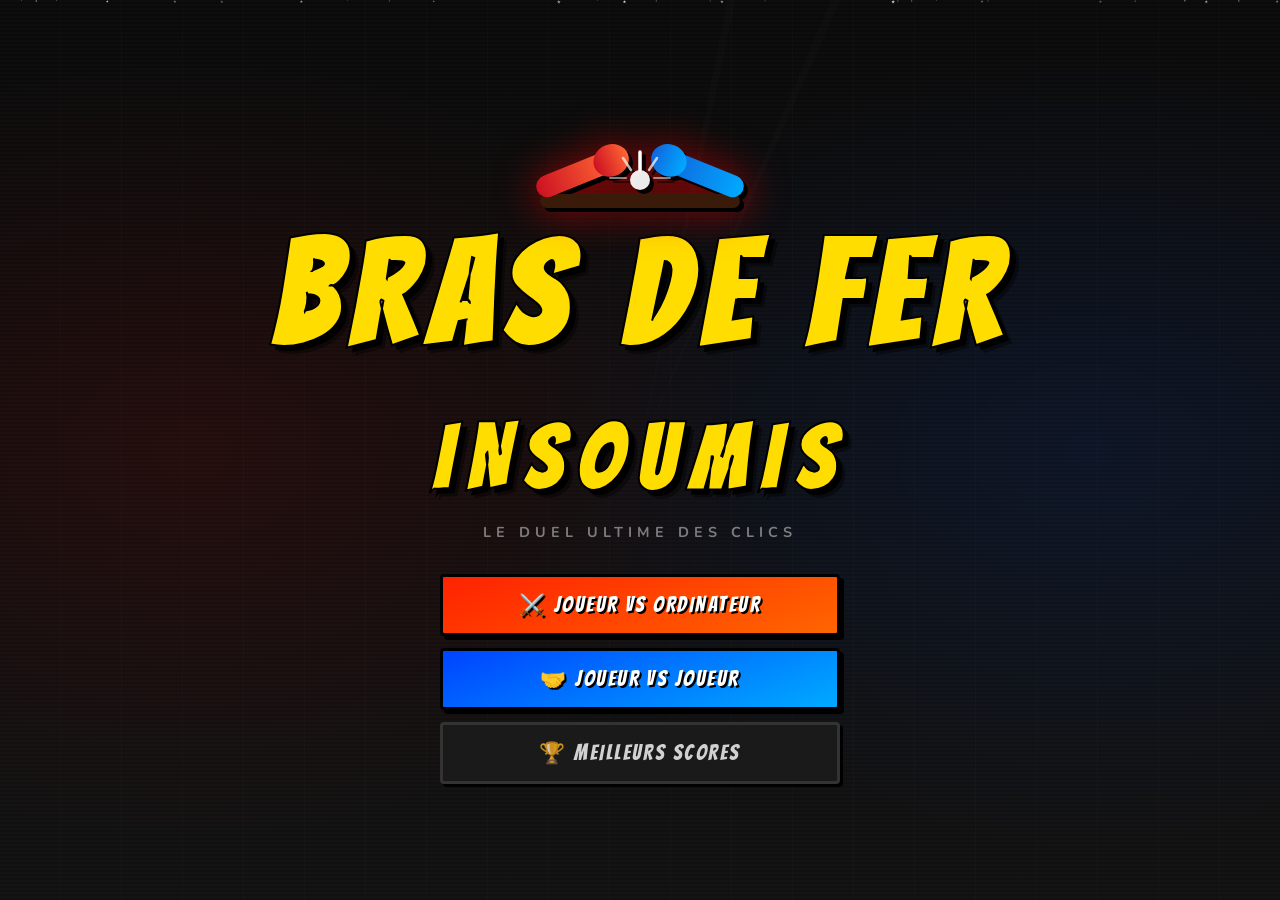
<file: index.html>
<!DOCTYPE html>
<html lang="fr">
<head>
  <meta charset="UTF-8">
  <meta name="viewport" content="width=device-width, initial-scale=1.0">
  <title>BRAS DE FER INSOUMIS — Le Duel Ultime</title>
  <meta name="description" content="Jeu de Bras de Fer Insoumie en duel — Joueur vs IA ou Joueur vs Joueur. Qui clique le plus vite gagne !">
  <link rel="stylesheet" href="css/style.css">
  <link rel="stylesheet" href="css/menu.css">
</head>
<body>

<!-- ══════════════════════════════════════════════════
     SCREEN 1 — MENU PRINCIPAL
══════════════════════════════════════════════════ -->
<div id="screen-main" class="screen active">
  <div class="particles" id="particles-main"></div>

  <div class="menu-container">
    <!-- Logo -->
    <div class="logo-wrapper">
      <svg class="logo-svg" viewBox="0 0 220 110" xmlns="http://www.w3.org/2000/svg">
        <defs>
          <linearGradient id="lgL" x1="0%" y1="0%" x2="100%" y2="0%">
            <stop offset="0%" stop-color="#cc1122"/>
            <stop offset="100%" stop-color="#ff6633"/>
          </linearGradient>
          <linearGradient id="lgR" x1="0%" y1="0%" x2="100%" y2="0%">
            <stop offset="0%" stop-color="#1166dd"/>
            <stop offset="100%" stop-color="#00aaff"/>
          </linearGradient>
        </defs>
        <!-- Table -->
        <rect x="10" y="78" width="200" height="14" rx="7" fill="#3a1a08"/>
        <!-- Left arm -->
        <g transform="rotate(-22, 30, 78)">
          <rect x="10" y="55" width="80" height="22" rx="11" fill="url(#lgL)"/>
          <ellipse cx="90" cy="66" rx="18" ry="16" fill="url(#lgL)"/>
        </g>
        <!-- Right arm -->
        <g transform="rotate(22, 190, 78)">
          <rect x="130" y="55" width="80" height="22" rx="11" fill="url(#lgR)"/>
          <ellipse cx="130" cy="66" rx="18" ry="16" fill="url(#lgR)"/>
        </g>
        <!-- Clash -->
        <circle cx="110" cy="64" r="10" fill="white" opacity="0.92"/>
        <line x1="110" y1="36" x2="110" y2="54" stroke="white" stroke-width="3.5" stroke-linecap="round"/>
        <line x1="93"  y1="42" x2="101" y2="54" stroke="white" stroke-width="2.5" stroke-linecap="round" opacity="0.7"/>
        <line x1="127" y1="42" x2="119" y2="54" stroke="white" stroke-width="2.5" stroke-linecap="round" opacity="0.7"/>
        <line x1="80"  y1="62" x2="96"  y2="62" stroke="white" stroke-width="2"   stroke-linecap="round" opacity="0.5"/>
        <line x1="124" y1="62" x2="140" y2="62" stroke="white" stroke-width="2"   stroke-linecap="round" opacity="0.5"/>
      </svg>

      <h1 class="logo-title">BRAS DE FER<br><span style="font-size:0.62em;letter-spacing:0.18em;color:var(--gold);">INSOUMIS</span></h1>
      <p class="logo-subtitle">Le Duel Ultime des Clics</p>
    </div>

    <!-- Buttons -->
    <div class="menu-buttons">
      <button class="btn btn-primary btn-menu" id="btn-pve">⚔️ Joueur vs Ordinateur</button>
      <button class="btn btn-secondary btn-menu" id="btn-pvp">🤝 Joueur vs Joueur</button>
      <button class="btn btn-ghost btn-menu" id="btn-scores">🏆 Meilleurs Scores</button>
    </div>
  </div>
</div>

<!-- ══════════════════════════════════════════════════
     SCREEN 2 — SÉLECTION DE L'ADVERSAIRE
══════════════════════════════════════════════════ -->
<div id="screen-opponents" class="screen">
  <div class="particles" id="particles-opp"></div>
  <button class="btn-back" id="back-opp">&#8592; Retour</button>

  <div class="character-container">
    <h2 class="screen-title" style="color:var(--p1);">&#9876;&#65039; CHOISIS TON ADVERSAIRE</h2>

    <div class="carousel-wrapper">
      <button class="carousel-arrow arrow-left" id="opp-prev">&#8249;</button>
      <div class="carousel-stage">
        <div class="carousel-card side-left" id="opp-card-left"></div>
        <div class="carousel-card center-card" id="opp-card-center"></div>
        <div class="carousel-card side-right" id="opp-card-right"></div>
      </div>
      <button class="carousel-arrow arrow-right" id="opp-next">&#8250;</button>
    </div>

    <div class="carousel-dots" id="opp-dots"></div>

    <div style="text-align:center; margin-top:var(--sp-md);">
      <button class="btn btn-primary btn-menu" id="btn-fight"
              style="max-width:280px; margin:0 auto; font-size:1.1rem; padding:16px 40px;">
        &#9876;&#65039; COMBATTRE !
      </button>
    </div>
  </div>
</div>

<!-- ══════════════════════════════════════════════════
     SCREEN 3 — SÉLECTION DU PERSONNAGE
══════════════════════════════════════════════════ -->
<div id="screen-character" class="screen">
  <div class="particles" id="particles-char"></div>
  <button class="btn-back" id="back-char">← Retour</button>

  <div class="character-container">
    <h2 class="screen-title glow-gold" id="char-screen-title">CHOISIS TON COMBATTANT</h2>

    <div class="carousel-wrapper">
      <!-- Flèche gauche -->
      <button class="carousel-arrow arrow-left" id="carousel-prev">&#8249;</button>

      <!-- Carte centrale -->
      <div class="carousel-stage">
        <!-- Carte gauche (preview) -->
        <div class="carousel-card side-left" id="card-left"></div>
        <!-- Carte centrale active -->
        <div class="carousel-card center-card" id="card-center"></div>
        <!-- Carte droite (preview) -->
        <div class="carousel-card side-right" id="card-right"></div>
      </div>

      <!-- Flèche droite -->
      <button class="carousel-arrow arrow-right" id="carousel-next">&#8250;</button>
    </div>

    <!-- Indicateurs de position -->
    <div class="carousel-dots" id="carousel-dots"></div>

    <!-- Bouton de sélection -->
    <div style="text-align:center; margin-top: var(--sp-md);">
      <button class="btn btn-primary btn-menu" id="btn-select-char"
              style="max-width:280px; margin:0 auto; font-size:1.1rem; padding:16px 40px;">
        ✊ CHOISIR CE COMBATTANT
      </button>
    </div>
  </div>
</div>

<!-- ══════════════════════════════════════════════════
     SCREEN 4 — MEILLEURS SCORES
══════════════════════════════════════════════════ -->
<div id="screen-scores" class="screen">
  <div class="particles" id="particles-scores"></div>
  <button class="btn-back" id="back-scores">← Retour</button>

  <div class="scores-container glass-card">
    <h2 class="screen-title glow-gold">🏆 MEILLEURS SCORES</h2>
    <div class="scores-list" id="scores-list"></div>
    <button class="btn btn-ghost" id="btn-clear"
            style="width:100%;margin-top:var(--sp-sm);">
      🗑️ Effacer les scores
    </button>
  </div>
</div>

<script src="js/avatar.js"></script>
<script src="js/ai.js"></script>
<script src="js/main.js"></script>
</body>
</html>
</file>
<file: css/style.css>
﻿/* ============================================================
   BRAS DE FER — Design System Global — Style Manga / Animé
   ============================================================ */

@import url('https://fonts.googleapis.com/css2?family=Bangers&family=Nunito:wght@400;600;700;900&display=swap');

/* ===== RESET ===== */
*, *::before, *::after { margin: 0; padding: 0; box-sizing: border-box; }

/* ===== CSS VARIABLES ===== */
:root {
  /* Backgrounds */
  --bg-deep:  #0a0a0a;
  --bg-dark:  #111111;
  --bg-mid:   #1a1a1a;
  --bg-card:  #1e1e1e;

  /* Panel (manga style — opaque) */
  --glass:         #1e1e1e;
  --glass-strong:  #252525;
  --glass-border:  #333333;
  --glass-hover:   #2a2a2a;

  /* Player 1 — Rouge Manga */
  --p1:       #e60000;
  --p1-light: #ff4444;
  --p1-dark:  #aa0000;
  --p1-glow:  rgba(230,0,0,0.55);

  /* Player 2 / AI — Bleu Néon */
  --p2:       #0055ff;
  --p2-light: #4488ff;
  --p2-dark:  #003acc;
  --p2-glow:  rgba(0,85,255,0.55);

  /* AI accent — Vert Électrique */
  --ai:       #00ff88;
  --ai-light: #55ffaa;
  --ai-dark:  #00cc66;
  --ai-glow:  rgba(0,255,136,0.45);

  /* Gold manga */
  --gold:      #ffdd00;
  --gold-glow: rgba(255,221,0,0.6);

  /* Text */
  --text:        #ffffff;
  --text-sec:    rgba(255,255,255,0.80);
  --text-muted:  rgba(255,255,255,0.45);

  /* Typography */
  --ff-display: 'Bangers', cursive;
  --ff-body:    'Nunito', sans-serif;

  /* Spacing */
  --sp-xs:  6px;
  --sp-sm:  12px;
  --sp-md:  20px;
  --sp-lg:  32px;
  --sp-xl:  56px;

  /* Radius — manga anguleux */
  --r-sm:   4px;
  --r-md:   8px;
  --r-lg:   12px;
  --r-xl:   16px;
  --r-full: 9999px;

  /* Transitions */
  --t-fast: 0.10s ease;
  --t-med:  0.22s ease;
  --t-slow: 0.45s cubic-bezier(0.4,0,0.2,1);

  /* Manga border */
  --manga-border: 3px solid #000;
  --manga-shadow: 4px 4px 0px #000;
}

/* ===== BASE ===== */
html, body {
  width: 100%; height: 100%; min-height: 100%;
  overflow-x: hidden;
  background: var(--bg-deep);
  color: var(--text);
  font-family: var(--ff-body);
  -webkit-font-smoothing: antialiased;
}

/* ===== SCREEN SYSTEM ===== */
.screen {
  position: fixed;
  inset: 0;
  display: flex;
  align-items: flex-start;
  justify-content: center;
  opacity: 0;
  pointer-events: none;
  transition: opacity var(--t-slow);
  overflow-y: auto;
  overflow-x: hidden;
  padding: var(--sp-lg) var(--sp-md);
}
.screen.active { opacity: 1; pointer-events: all; }

@media (min-height: 600px) {
  .screen { align-items: center; }
}

/* ===== BACKGROUND — Manga Grid ===== */
.screen::before {
  content: '';
  position: absolute; inset: 0;
  background:
    repeating-linear-gradient(
      0deg,
      transparent,
      transparent 2px,
      rgba(255,255,255,0.012) 2px,
      rgba(255,255,255,0.012) 4px
    ),
    repeating-linear-gradient(
      90deg,
      transparent,
      transparent 60px,
      rgba(255,255,255,0.015) 60px,
      rgba(255,255,255,0.015) 61px
    ),
    radial-gradient(ellipse 70% 70% at 15% 50%, rgba(230,0,0,0.10) 0%, transparent 65%),
    radial-gradient(ellipse 70% 70% at 85% 50%, rgba(0,85,255,0.10) 0%, transparent 65%),
    linear-gradient(180deg, #0a0a0a 0%, #111 100%);
  z-index: 0;
  pointer-events: none;
}

/* ===== PARTICLES — Étoiles manga ===== */
.particles {
  position: absolute; inset: 0;
  z-index: 1; overflow: hidden;
  pointer-events: none;
}
.particle {
  position: absolute;
  background: #fff;
  clip-path: polygon(50% 0%, 61% 35%, 98% 35%, 68% 57%, 79% 91%, 50% 70%, 21% 91%, 32% 57%, 2% 35%, 39% 35%);
  animation: particle-rise linear infinite;
}
@keyframes particle-rise {
  0%   { transform: translateY(108vh) scale(0.2) rotate(0deg); opacity: 0; }
  8%   { opacity: 0.9; }
  92%  { opacity: 0.5; }
  100% { transform: translateY(-8vh) scale(1) rotate(360deg); opacity: 0; }
}

/* ===== MANGA CARD ===== */
.glass-card {
  background: var(--bg-card);
  border: var(--manga-border);
  box-shadow: var(--manga-shadow);
  border-radius: var(--r-md);
}

/* ===== BUTTONS ===== */
.btn {
  display: inline-flex;
  align-items: center;
  justify-content: center;
  gap: var(--sp-xs);
  padding: 14px 32px;
  border: 3px solid #000;
  border-radius: var(--r-sm);
  font-family: var(--ff-display);
  font-size: 1.3rem;
  font-weight: 400;
  letter-spacing: 0.12em;
  text-transform: uppercase;
  cursor: pointer;
  box-shadow: 4px 4px 0px #000;
  transition: transform var(--t-fast), box-shadow var(--t-fast);
  position: relative;
  overflow: hidden;
  white-space: nowrap;
}
.btn:hover {
  box-shadow: 2px 2px 0px #000;
  transform: translate(2px, 2px);
}
.btn:active {
  transform: translate(4px, 4px);
  box-shadow: 0px 0px 0px #000;
}

.btn-primary {
  background: linear-gradient(160deg, #ff2200 0%, #ff6600 100%);
  color: #fff;
  text-shadow: 2px 2px 0 #000;
}
.btn-primary:hover { filter: brightness(1.12); }

.btn-secondary {
  background: linear-gradient(160deg, #0044ff 0%, #00aaff 100%);
  color: #fff;
  text-shadow: 2px 2px 0 #000;
}
.btn-secondary:hover { filter: brightness(1.12); }

.btn-ghost {
  background: var(--bg-mid);
  color: var(--text-sec);
  border: 3px solid var(--glass-border);
  box-shadow: 3px 3px 0px #000;
}
.btn-ghost:hover {
  background: var(--glass-hover);
  color: var(--text);
}

/* ===== SCROLLBAR ===== */
::-webkit-scrollbar { width: 4px; }
::-webkit-scrollbar-track { background: transparent; }
::-webkit-scrollbar-thumb { background: var(--glass-border); border-radius: 2px; }

/* ===== TYPOGRAPHY UTILITIES ===== */
.glow-gold {
  color: var(--gold);
  text-shadow: 3px 3px 0 #000, 0 0 20px var(--gold), 0 0 50px rgba(255,221,0,0.4);
}
.glow-red {
  color: var(--p1-light);
  text-shadow: 3px 3px 0 #000, 0 0 20px var(--p1);
}
.glow-blue {
  color: var(--p2-light);
  text-shadow: 3px 3px 0 #000, 0 0 20px var(--p2);
}

/* ===== KEYFRAMES ===== */
@keyframes bounce-in {
  0%   { transform: scale(0.4) translateY(20px); opacity: 0; }
  65%  { transform: scale(1.10) translateY(-6px); }
  100% { transform: scale(1) translateY(0); opacity: 1; }
}
@keyframes slide-up {
  from { transform: translateY(32px); opacity: 0; }
  to   { transform: translateY(0);    opacity: 1; }
}
@keyframes slide-down {
  from { transform: translateY(-32px); opacity: 0; }
  to   { transform: translateY(0);     opacity: 1; }
}
@keyframes shake {
  0%,100% { transform: translateX(0) rotate(0); }
  15%     { transform: translateX(-8px) rotate(-2deg); }
  30%     { transform: translateX(8px) rotate(2deg); }
  50%     { transform: translateX(-5px) rotate(-1deg); }
  70%     { transform: translateX(5px) rotate(1deg); }
}
@keyframes pulse-scale {
  0%,100% { transform: scale(1); }
  50%     { transform: scale(1.10); }
}
@keyframes flicker {
  0%,100% { opacity: 1; }
  40%     { opacity: 0.45; }
  50%     { opacity: 1; }
  55%     { opacity: 0.60; }
}
@keyframes spin { to { transform: rotate(360deg); } }
@keyframes fade-in-up {
  from { transform: translateY(20px); opacity: 0; }
  to   { transform: translateY(0);    opacity: 1; }
}
@keyframes ripple-out {
  to { transform: translate(-50%,-50%) scale(4); opacity: 0; }
}
@keyframes confetti-fall {
  0%   { transform: translateY(-30px) rotate(0deg) scale(1); opacity: 1; }
  100% { transform: translateY(105vh) rotate(540deg) scale(0.5); opacity: 0; }
}
</file>
<file: css/menu.css>
﻿/* ============================================================
   BRAS DE FER — Menu Styles — Style Manga / Animé
   ============================================================ */

/* ===== BACK BUTTON ===== */
.btn-back {
  position: absolute;
  top: var(--sp-md); left: var(--sp-md);
  z-index: 100;
  padding: 8px 18px;
  background: var(--bg-mid);
  border: 3px solid #000;
  border-radius: var(--r-sm);
  box-shadow: 3px 3px 0 #000;
  color: var(--text-sec);
  font-family: var(--ff-display);
  font-size: 1.1rem;
  letter-spacing: 0.08em;
  cursor: pointer;
  transition: all var(--t-fast);
}
.btn-back:hover {
  background: var(--glass-hover);
  color: var(--text);
  transform: translate(2px, 2px);
  box-shadow: 1px 1px 0 #000;
}

/* ===== SCREEN TITLE ===== */
.screen-title {
  font-family: var(--ff-display);
  font-size: clamp(2.2rem, 5.5vw, 3.6rem);
  letter-spacing: 0.12em;
  text-align: center;
  color: var(--text);
  text-shadow: 3px 3px 0 #000;
  -webkit-text-stroke: 1px rgba(0,0,0,0.5);
}

/* ============================================================
   SCREEN 1 — MAIN MENU
   ============================================================ */
.menu-container {
  position: relative; z-index: 10;
  display: flex; flex-direction: column;
  align-items: center;
  gap: var(--sp-lg);
  width: 100%;
  padding: var(--sp-md);
  animation: slide-up 0.6s ease both;
}

/* Logo */
.logo-wrapper { text-align: center; }

.logo-svg {
  width: 220px; height: 110px;
  filter: drop-shadow(4px 4px 0 #000) drop-shadow(0 0 20px rgba(230,0,0,0.6));
  animation: logo-pulse 3s ease-in-out infinite;
}
@keyframes logo-pulse {
  0%,100% { filter: drop-shadow(4px 4px 0 #000) drop-shadow(0 0 18px rgba(230,0,0,0.5)); }
  50%     { filter: drop-shadow(4px 4px 0 #000) drop-shadow(0 0 40px rgba(230,0,0,0.9)) drop-shadow(0 0 70px rgba(255,100,0,0.4)); }
}

.logo-title {
  font-family: var(--ff-display);
  font-size: clamp(4.5rem, 12vw, 9rem);
  letter-spacing: 0.10em;
  color: var(--gold);
  line-height: 1;
  margin-top: -8px;
  text-shadow: 5px 5px 0 #000, 8px 8px 0 rgba(0,0,0,0.4);
  -webkit-text-stroke: 2px #000;
}

.logo-subtitle {
  font-family: var(--ff-body);
  font-size: 0.9rem; font-weight: 700;
  letter-spacing: 0.35em; text-transform: uppercase;
  color: var(--text-muted);
  margin-top: 10px;
}

/* Menu buttons */
.menu-buttons {
  display: flex; flex-direction: column;
  gap: var(--sp-sm);
  width: 100%; max-width: 400px;
}
.btn-menu { width: 100%; padding: 16px 32px; font-size: 1.3rem; letter-spacing: 0.12em; }

/* Speed lines decoratives sur le menu */
.menu-container::before {
  content: '';
  position: fixed;
  top: 50%; left: 50%;
  width: 200vw; height: 200vh;
  transform: translate(-50%, -50%);
  background: conic-gradient(
    from 0deg,
    transparent 0deg,
    transparent 11deg,
    rgba(255,255,255,0.012) 11deg,
    rgba(255,255,255,0.012) 12deg,
    transparent 12deg,
    transparent 23deg,
    rgba(255,255,255,0.012) 23deg,
    rgba(255,255,255,0.012) 24deg,
    transparent 24deg
  );
  pointer-events: none;
  z-index: -1;
  animation: spin 60s linear infinite;
}

@media (max-width: 480px) {
  .logo-title  { font-size: clamp(3rem, 16vw, 5rem); }
  .logo-svg    { width: 160px; height: 80px; }
  .btn-menu    { padding: 14px 24px; font-size: 1.1rem; }
  .menu-buttons { max-width: 320px; }
}

/* ============================================================
   SCREEN 2/3 — CARROUSEL DE SÉLECTION
   ============================================================ */
.character-container {
  position: relative; z-index: 10;
  width: 100%; max-width: 700px;
  padding: var(--sp-md);
  animation: fade-in-up 0.5s ease both;
  display: flex; flex-direction: column;
  align-items: center; gap: var(--sp-md);
}

/* Wrapper flèches + stage */
.carousel-wrapper {
  display: flex;
  align-items: center;
  gap: var(--sp-sm);
  width: 100%;
  justify-content: center;
}

/* Flèches — Style manga triangle */
.carousel-arrow {
  flex-shrink: 0;
  width: 52px; height: 52px;
  border-radius: var(--r-sm);
  border: 3px solid #000;
  background: var(--bg-mid);
  color: var(--text);
  font-size: 2.2rem;
  line-height: 1;
  cursor: pointer;
  box-shadow: 3px 3px 0 #000;
  transition: all var(--t-fast);
  display: flex; align-items: center; justify-content: center;
  user-select: none;
  font-family: var(--ff-display);
}
.carousel-arrow:hover {
  background: var(--glass-hover);
  transform: translate(2px, 2px);
  box-shadow: 1px 1px 0 #000;
}
.carousel-arrow:active {
  transform: translate(3px, 3px);
  box-shadow: 0 0 0 #000;
}

/* Stage */
.carousel-stage {
  display: flex;
  align-items: center;
  justify-content: center;
  gap: var(--sp-sm);
  flex: 1;
  overflow: hidden;
}

/* ===== CARTES — Style Case Manga ===== */
.carousel-card {
  display: flex; flex-direction: column;
  align-items: center;
  gap: 8px;
  padding: var(--sp-md) var(--sp-sm);
  border-radius: var(--r-md);
  border: 3px solid #000;
  background: var(--bg-card);
  box-shadow: 4px 4px 0 #000;
  transition: transform 0.32s cubic-bezier(0.34,1.56,0.64,1),
              opacity 0.32s ease,
              box-shadow 0.22s ease;
  cursor: pointer;
  min-width: 0;
  position: relative;
  overflow: hidden;
}
/* Coin supérieur décoratif */
.carousel-card::after {
  content: '';
  position: absolute;
  top: 0; right: 0;
  width: 0; height: 0;
  border-style: solid;
  border-width: 0 24px 24px 0;
  border-color: transparent #000 transparent transparent;
}

/* Carte centrale */
.carousel-card.center-card {
  flex: 0 0 220px;
  transform: scale(1) translateY(0);
  opacity: 1;
  box-shadow: 6px 6px 0 #000, 0 0 0 2px var(--gold);
  border-color: var(--gold);
  z-index: 2;
}
.carousel-card.center-card:hover {
  transform: scale(1.03) translateY(-4px);
  box-shadow: 8px 8px 0 #000;
}

/* Cartes latérales */
.carousel-card.side-left,
.carousel-card.side-right {
  flex: 0 0 140px;
  transform: scale(0.82);
  opacity: 0.45;
  cursor: pointer;
  box-shadow: 3px 3px 0 #000;
}
.carousel-card.side-left:hover,
.carousel-card.side-right:hover {
  opacity: 0.65;
  transform: scale(0.87);
}

/* ===== CONTENU DES CARTES ===== */
.carousel-avatar-wrap {
  width: 100px; height: 100px;
  border-radius: var(--r-sm);
  overflow: hidden;
  border: 3px solid currentColor;
  box-shadow: 3px 3px 0 #000;
  flex-shrink: 0;
}
.side-left .carousel-avatar-wrap,
.side-right .carousel-avatar-wrap {
  width: 70px; height: 70px;
}
.carousel-avatar {
  width: 100%; height: 100%;
  object-fit: cover;
}

.carousel-char-name {
  font-family: var(--ff-display);
  font-size: 1.4rem;
  letter-spacing: 0.08em;
  text-align: center;
  text-shadow: 2px 2px 0 #000;
  -webkit-text-stroke: 0.5px #000;
}
.side-left .carousel-char-name,
.side-right .carousel-char-name { font-size: 0.95rem; text-shadow: 1px 1px 0 #000; }

.carousel-stats {
  width: 100%;
  display: flex; flex-direction: column; gap: 5px;
  font-size: 0.78rem;
  font-weight: 700;
  color: var(--text-muted);
  text-transform: uppercase;
  letter-spacing: 0.06em;
}
.side-left .carousel-stats,
.side-right .carousel-stats { display: none; }

.carousel-stat-row {
  display: flex; justify-content: space-between; align-items: center;
}
.carousel-stat-dots { display: flex; gap: 3px; }
.carousel-stat-dot {
  width: 10px; height: 10px;
  border-radius: 2px;
  border: 2px solid #000;
  background: #333;
}
.carousel-stat-dot.fill {
  background: var(--gold);
  box-shadow: 1px 1px 0 #000;
}

.carousel-char-desc {
  font-size: 0.72rem; color: #999;
  text-align: center; line-height: 1.5;
  padding: 0 4px;
}
.side-left .carousel-char-desc,
.side-right .carousel-char-desc { display: none; }

/* Indicateurs (dots) */
.carousel-dots {
  display: flex; gap: 8px;
  justify-content: center;
}
.carousel-dot {
  width: 10px; height: 10px;
  border-radius: 2px;
  border: 2px solid #000;
  background: #333;
  transition: all var(--t-fast);
  cursor: pointer;
}
.carousel-dot.active {
  background: var(--gold);
  transform: scale(1.35);
  box-shadow: 1px 1px 0 #000;
}

/* Tag difficulté / niveau */
.opponent-tag {
  font-family: var(--ff-display);
  font-size: 0.85rem;
  letter-spacing: 0.18em; text-transform: uppercase;
  padding: 3px 10px;
  border: 2px solid currentColor;
  border-radius: var(--r-sm);
  box-shadow: 2px 2px 0 #000;
}

/* Animation flip */
@keyframes carousel-in-left {
  from { transform: scale(0.7) translateX(60px); opacity: 0; }
  to   { transform: scale(1) translateX(0);      opacity: 1; }
}
@keyframes carousel-in-right {
  from { transform: scale(0.7) translateX(-60px); opacity: 0; }
  to   { transform: scale(1)  translateX(0);      opacity: 1; }
}
.anim-from-left  { animation: carousel-in-left  0.32s cubic-bezier(0.34,1.56,0.64,1) both; }
.anim-from-right { animation: carousel-in-right 0.32s cubic-bezier(0.34,1.56,0.64,1) both; }

@media (max-width: 520px) {
  .carousel-card.side-left, .carousel-card.side-right { flex: 0 0 80px; }
  .carousel-card.center-card { flex: 0 0 180px; }
  .carousel-arrow { width: 40px; height: 40px; font-size: 1.6rem; }
}

.vs-badge {
  font-family: var(--ff-display);
  font-size: 2rem; font-style: italic;
  color: var(--gold);
  text-shadow: 3px 3px 0 #000;
  margin: 0 var(--sp-md);
}

/* ============================================================
   SCREEN 4 — SCORES
   ============================================================ */
.scores-container {
  position: relative; z-index: 10;
  width: 100%; max-width: 580px;
  padding: var(--sp-md);
  animation: slide-up 0.55s ease both;
}

.scores-list { display: flex; flex-direction: column; gap: var(--sp-xs); margin: var(--sp-md) 0; }

.score-item {
  display: flex; align-items: center;
  gap: var(--sp-sm); padding: var(--sp-sm) var(--sp-md);
  border-radius: var(--r-sm);
  background: var(--bg-mid);
  border: 2px solid #000;
  box-shadow: 3px 3px 0 #000;
  transition: background var(--t-fast);
}
.score-item:hover { background: var(--glass-hover); }

.score-rank {
  font-family: var(--ff-display); font-size: 1.5rem;
  width: 36px; text-align: center; flex-shrink: 0;
  text-shadow: 2px 2px 0 #000;
}
.score-info { flex: 1; overflow: hidden; }
.score-name  { font-weight: 700; font-size: 0.95rem; white-space: nowrap; overflow: hidden; text-overflow: ellipsis; }
.score-detail { font-size: 0.78rem; color: var(--text-muted); margin-top: 2px; }
.score-result { font-family: var(--ff-display); font-size: 1.4rem; flex-shrink: 0; text-shadow: 2px 2px 0 #000; }

.empty-scores {
  text-align: center; color: var(--text-muted);
  padding: var(--sp-xl) 0; font-size: 0.95rem;
  line-height: 1.8;
}

/* ===== Éléments communs héritant du style manga ===== */
.difficulty-stars { display: flex; gap: 3px; }
.star { font-size: 0.85rem; opacity: 0.20; }
.star.lit { opacity: 1; }
</file>
